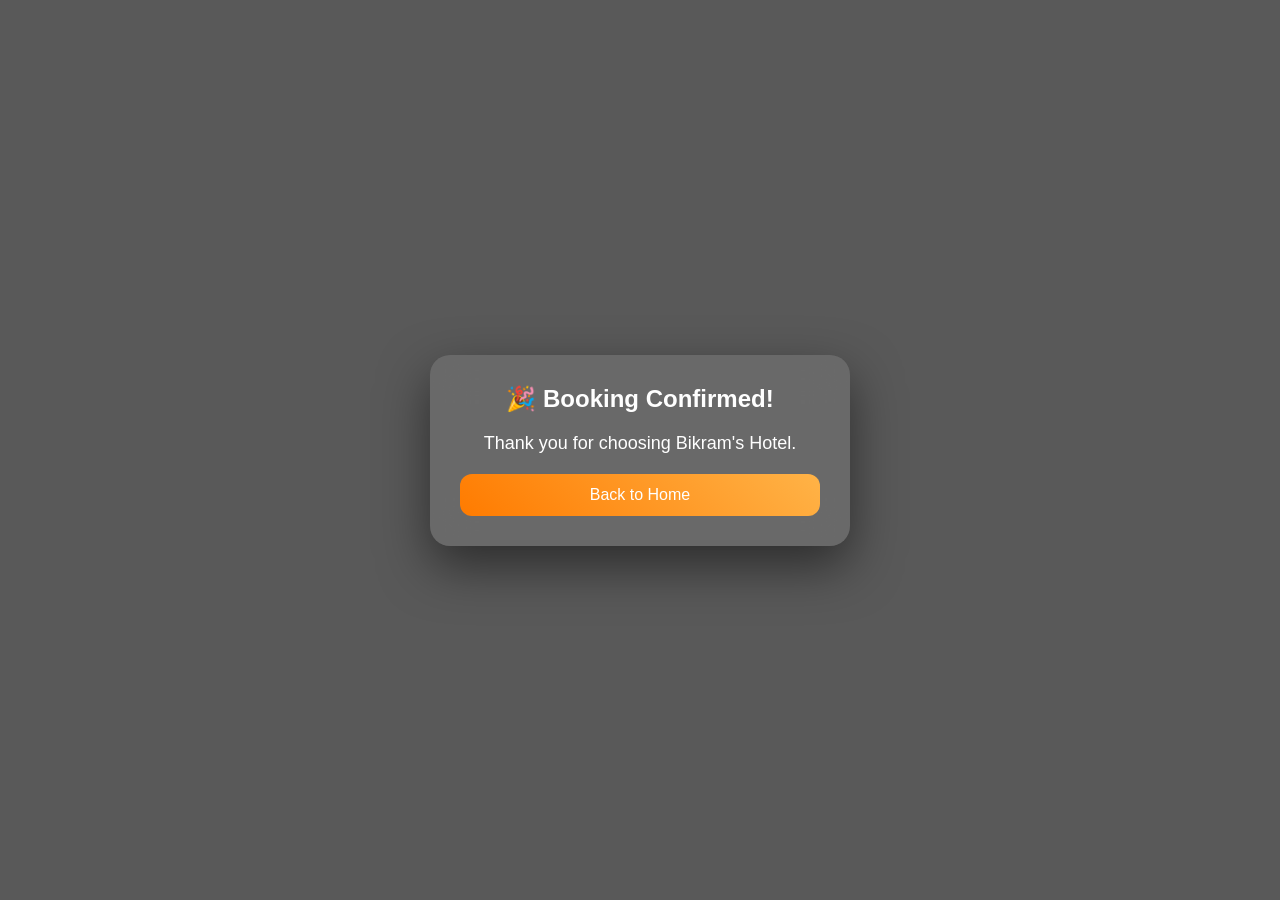
<file: confirmation.html>
<!DOCTYPE html>
<html>
<head>
  <title>Booking Confirmation</title>
  <link rel="stylesheet" href="style.css">
</head>
<body>

<div class="overlay">

  <div class="booking-card" style="text-align:center;">
    <h2>🎉 Booking Confirmed!</h2>
    <p style="margin:20px 0; font-size:18px;">
      Thank you for choosing Bikram's Hotel.
    </p>

    <button onclick="goHome()">Back to Home</button>
  </div>

</div>

<script>
function goHome(){
  window.location.href = "index.html";
}
</script>

</body>
</html>
</file>
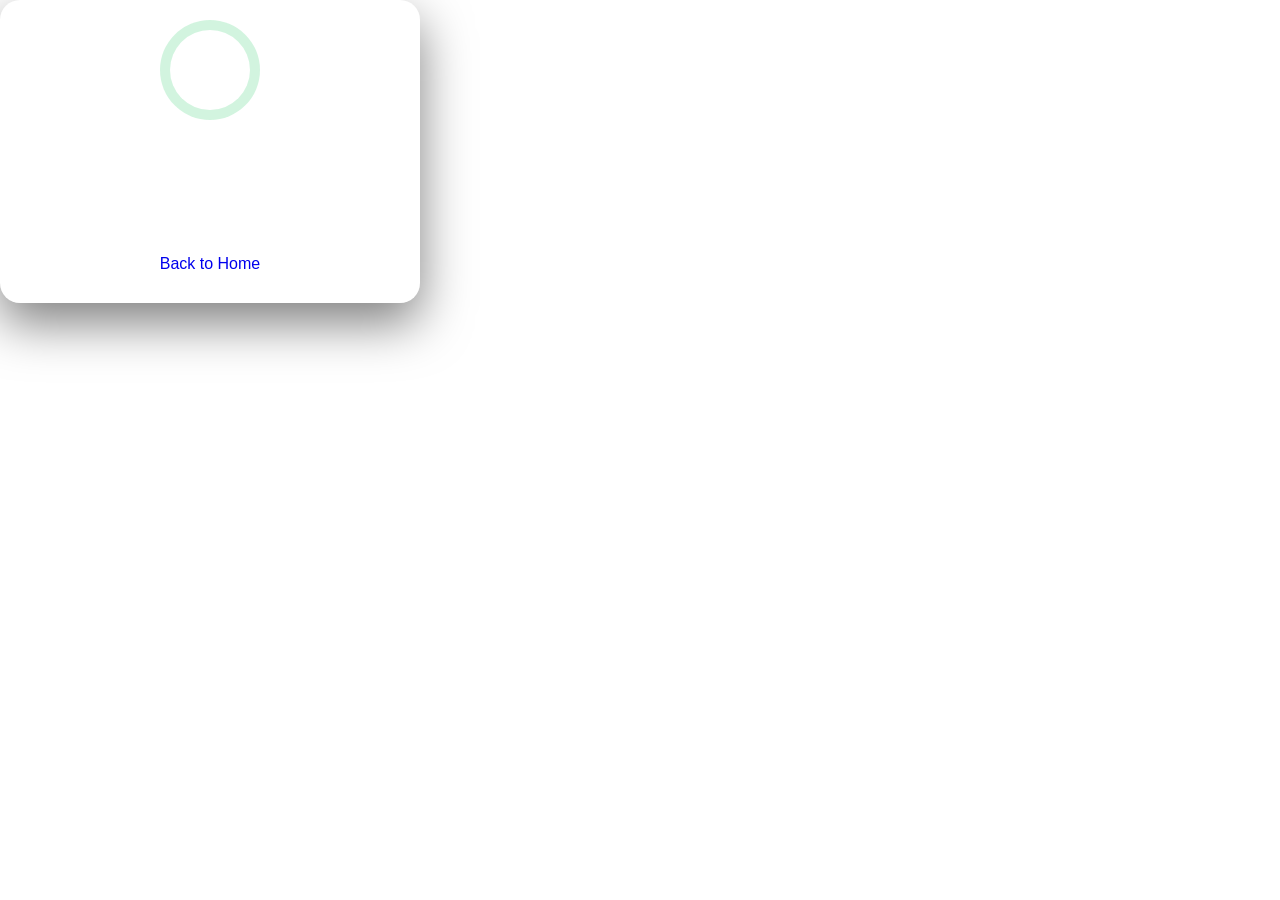
<file: submit.html>
<!DOCTYPE html>
<html lang="en">

<head>
    <meta charset="UTF-8">
    <meta name="viewport" content="width=device-width, initial-scale=1.0">
    <title>Booking Confirmed | LuxeStay</title>
    <link href="https://fonts.googleapis.com/css2?family=Roboto:wght@300;400;500;700&display=swap" rel="stylesheet">
    <link rel="stylesheet" href="style.css">
    <style>
        .success-card {
            text-align: center;
            display: flex;
            flex-direction: column;
            align-items: center;
            gap: 1.5rem;
        }

        .checkmark-circle {
            width: 80px;
            height: 80px;
            background: var(--success);
            border-radius: 50%;
            display: flex;
            align-items: center;
            justify-content: center;
            color: white;
            font-size: 40px;
            box-shadow: 0 0 0 10px rgba(34, 197, 94, 0.2);
            animation: popIn 0.6s cubic-bezier(0.175, 0.885, 0.32, 1.275) forwards;
        }

        @keyframes popIn {
            0% {
                transform: scale(0);
                opacity: 0;
            }

            100% {
                transform: scale(1);
                opacity: 1;
            }
        }

        .btn-home {
            text-decoration: none;
            display: inline-block;
            margin-top: 1rem;
        }
    </style>
</head>

<body>
    <div class="background-overlay"></div>
    <div class="blob blob-1"></div>
    <div class="blob blob-2"></div>

    <main class="container">
        <div class="booking-card animate-enter success-card">
            <div class="checkmark-circle">✓</div>

            <header class="card-header" style="margin-bottom: 0.5rem;">
                <h1>Booking Confirmed!</h1>
                <p>Thank you for choosing LuxeStay. We have sent a confirmation email to you.</p>
            </header>

            <a href="index.html" class="btn-submit btn-home">Back to Home</a>
        </div>
    </main>
</body>

</html>
</file>
<file: style.css>
*{
  margin:0;
  padding:0;
  box-sizing:border-box;
  font-family:'Poppins', sans-serif;
}

body{
  min-height:100vh;
  background:url("https://i.pinimg.com/1200x/9f/03/c6/9f03c6f6de31c79657e78b1bc9247200.jpg") no-repeat center center;
  background-size:cover;
  background-attachment:fixed;
}

.overlay{
  background:rgba(0,0,0,0.65);
  min-height:100vh; /* changed */
  display:flex;
  flex-direction:column;
  justify-content:center;
  align-items:center;
  padding:20px;
}

.hero-text{
  color:white;
  font-size:42px;
  margin-bottom:30px;
  animation:fadeIn 2s ease-in-out;
  text-align:center;
}

.booking-card{
  width:420px;
  max-width:100%;   /* important */
  background:rgba(255,255,255,0.1);
  backdrop-filter:blur(20px);
  padding:30px;
  border-radius:20px;
  box-shadow:0 20px 50px rgba(0,0,0,0.5);
  color:white;
}

.row{
  display:flex;
  gap:10px;
}

.input-box{
  flex:1;
  margin-bottom:15px;
  display:flex;
  flex-direction:column;
}

input,select{
  padding:10px;
  border-radius:10px;
  border:none;
  outline:none;
  width:100%;
}

.price-display{
  margin:15px 0;
  font-size:18px;
  font-weight:bold;
}

button{
  width:100%;
  padding:12px;
  border:none;
  border-radius:12px;
  background:linear-gradient(45deg,#ff7b00,#ffb347);
  color:white;
  font-size:16px;
  cursor:pointer;
  transition:0.3s;
}

button:hover{
  transform:scale(1.05);
}

#message{
  text-align:center;
  margin-top:10px;
  font-weight:bold;
}

@keyframes fadeIn{
  from{opacity:0; transform:translateY(-20px);}
  to{opacity:1; transform:translateY(0);}
}

/* ================= RESPONSIVE ================= */

/* Tablet */
@media(max-width: 768px){
  .booking-card{
    width:90%;
    padding:20px;
  }

  .hero-text{
    font-size:32px;
  }

  .row{
    flex-direction:column;
  }
}

/* Mobile */
@media(max-width: 480px){
  .hero-text{
    font-size:24px;
  }

  input, select{
    font-size:14px;
  }

  button{
    font-size:14px;
    padding:10px;
  }
}
</file>
